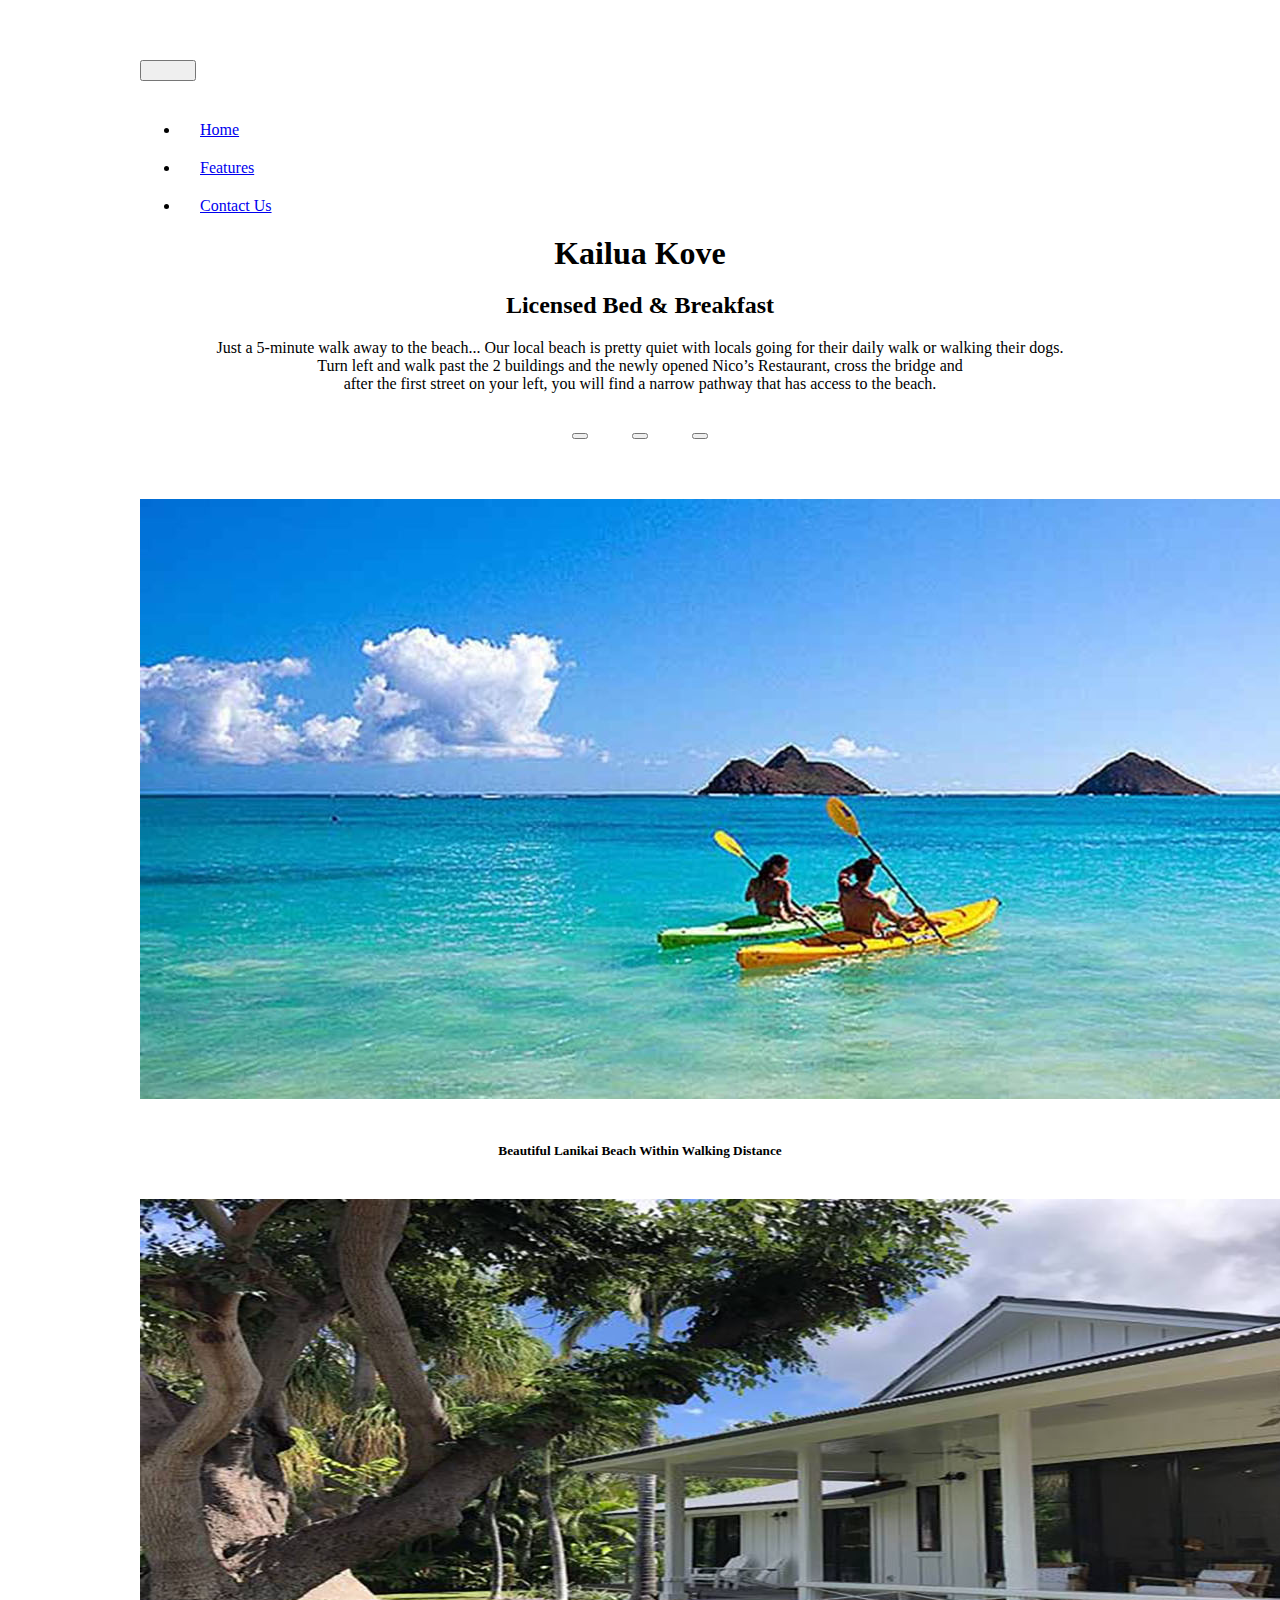
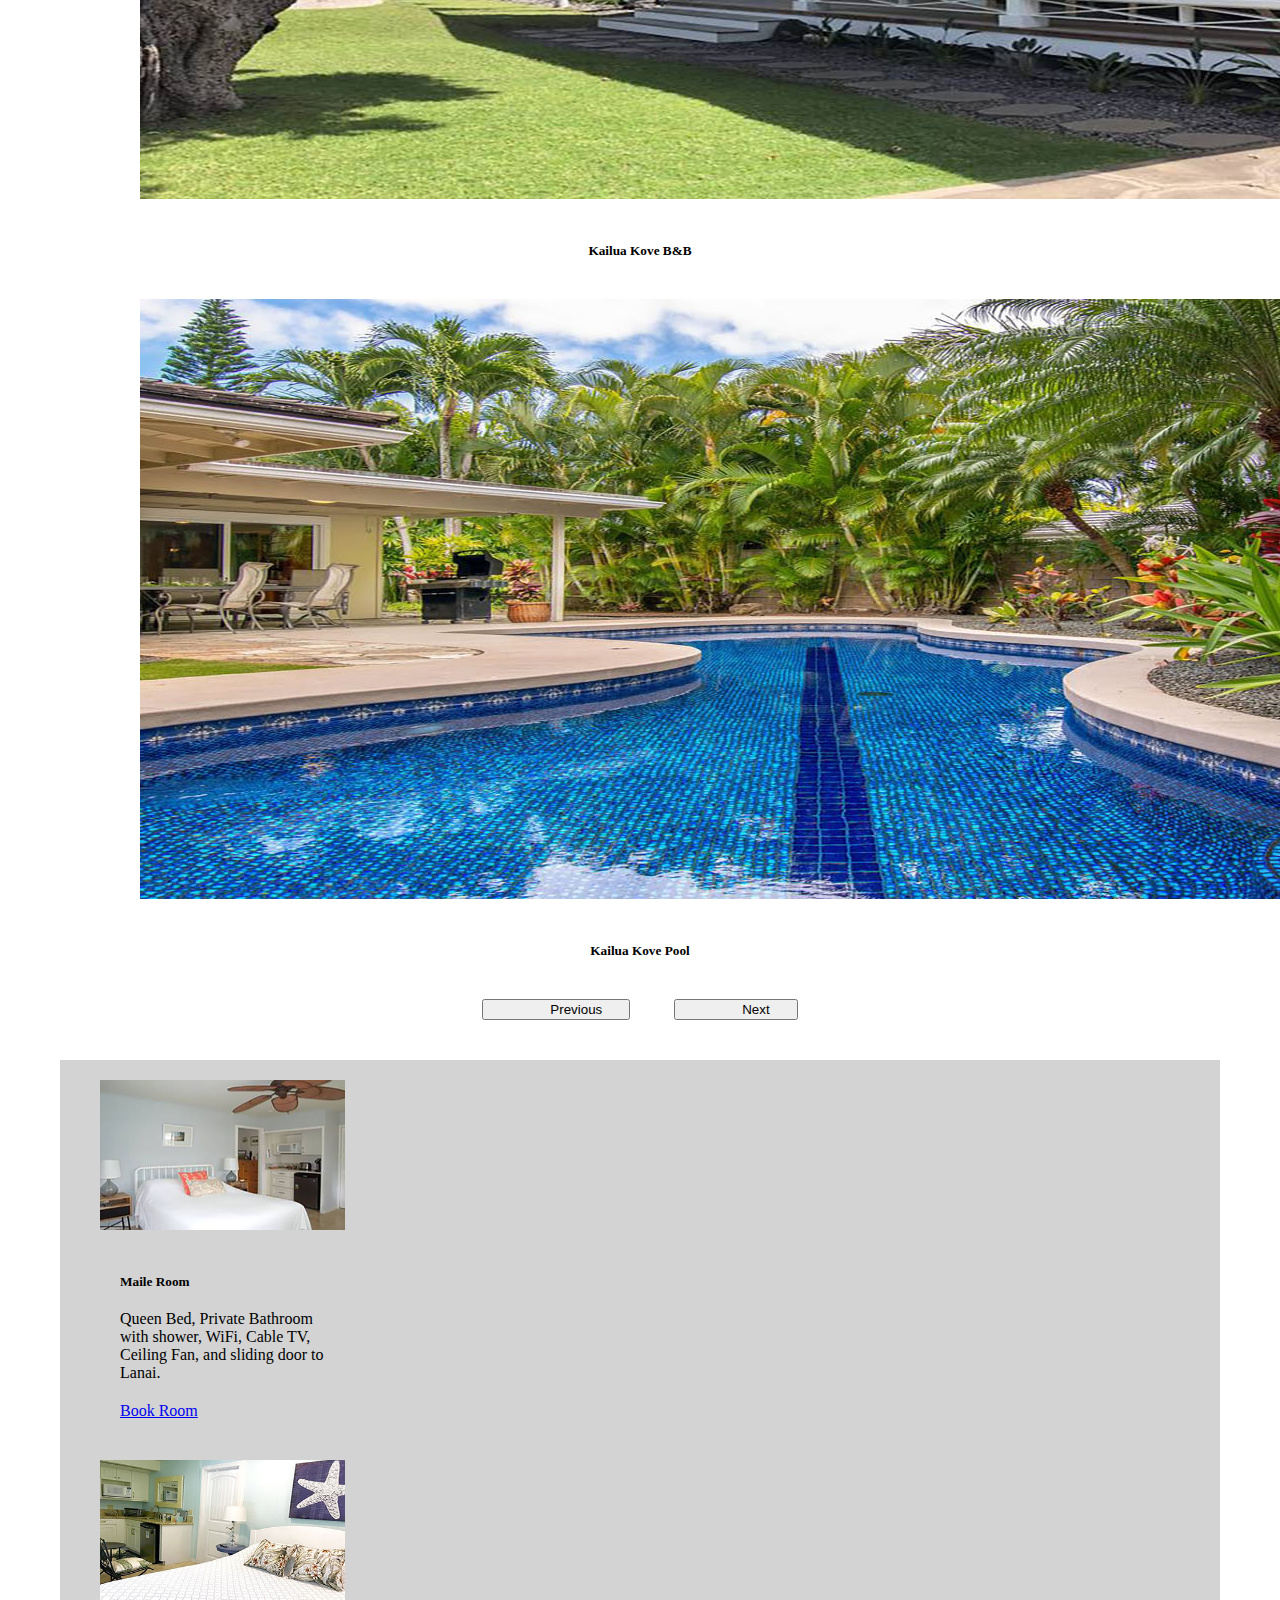
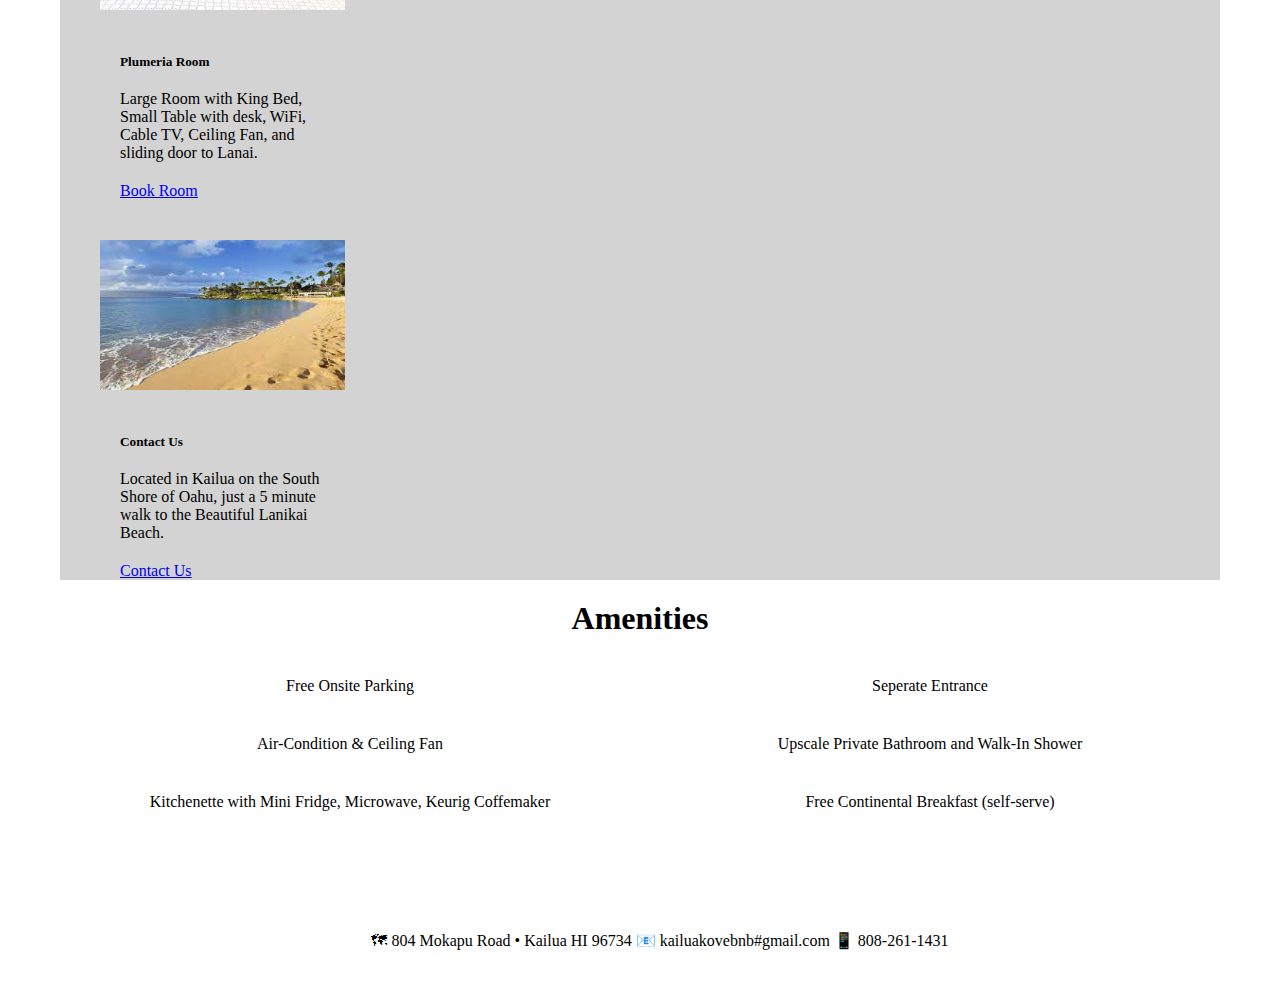
<file: index.html>
<!DOCTYPE html>
<html lang="en" dir="ltr">

<head>
  <meta charset="utf-8">
  <link href="https://cdn.jsdelivr.net/npm/bootstrap@5.1.3/dist/css/bootstrap.min.css" rel="stylesheet" integrity="sha384-1BmE4kWBq78iYhFldvKuhfTAU6auU8tT94WrHftjDbrCEXSU1oBoqyl2QvZ6jIW3" crossorigin="anonymous">
  <link rel="stylesheet" href="styles.css">
  <title>Kailua Kove</title>
</head>

<body>
  <nav class="navbar navbar-expand-lg navbar-dark bg-dark">
    <div class="container-fluid">
      <a class="navbar-brand" href="#"></a>
      <button class="navbar-toggler" type="button" data-bs-toggle="collapse" data-bs-target="#navbarNav" aria-controls="navbarNav" aria-expanded="false" aria-label="Toggle navigation">
        <span class="navbar-toggler-icon"></span>
      </button>
      <div class="collapse navbar-collapse" id="navbarNav">
        <ul class="navbar-nav">
          <li class="nav-item">
            <a class="nav-link active" aria-current="page" href="index.html">Home</a>
          </li>
          <li class="nav-item">
            <a class="nav-link" href="#">Features</a>
          </li>
          <li class="nav-item">
            <a class="nav-link" href="contact.html">Contact Us</a>
          </li>
        </ul>
      </div>
    </div>
  </nav>

  <div class="container">
    <h1>Kailua Kove</h1>
    <h2>Licensed Bed & Breakfast</h2>
    <p>
      Just a 5-minute walk away to the beach...
      Our local beach is pretty quiet with locals going for their daily walk or walking their dogs.<br>
      Turn left and walk past the 2 buildings and the newly opened Nico’s Restaurant, cross the bridge and<br>
      after the first street on your left, you will find a narrow pathway that has access to the beach.
    </p>

    <div id="carouselExampleCaptions" class="carousel slide" data-bs-ride="carousel">
      <div class="carousel-indicators">
        <button type="button" data-bs-target="#carouselExampleCaptions" data-bs-slide-to="0" class="active" aria-current="true" aria-label="Slide 1"></button>
        <button type="button" data-bs-target="#carouselExampleCaptions" data-bs-slide-to="1" aria-label="Slide 2"></button>
        <button type="button" data-bs-target="#carouselExampleCaptions" data-bs-slide-to="2" aria-label="Slide 3"></button>
      </div>
      <div class="carousel-inner">
        <div class="carousel-item active">
          <img src="images/kailua4.jpg" class="d-block w-100" alt="...">
          <div class="carousel-caption d-none d-md-block">
            <h5>Beautiful Lanikai Beach Within Walking Distance</h5>
          </div>
        </div>
        <div class="carousel-item">
          <img src="images/kailua2.jpg" class="d-block w-100" alt="...">
          <div class="carousel-caption d-none d-md-block">
            <h5>Kailua Kove B&B</h5>
          </div>
        </div>
        <div class="carousel-item">
          <img src="images/kailua3.jpg" class="d-block w-100" alt="...">
          <div class="carousel-caption d-none d-md-block">
            <h5>Kailua Kove Pool</h5>
          </div>
        </div>
      </div>
      <button class="carousel-control-prev" type="button" data-bs-target="#carouselExampleCaptions" data-bs-slide="prev">
        <span class="carousel-control-prev-icon" aria-hidden="true"></span>
        <span class="visually-hidden">Previous</span>
      </button>
      <button class="carousel-control-next" type="button" data-bs-target="#carouselExampleCaptions" data-bs-slide="next">
        <span class="carousel-control-next-icon" aria-hidden="true"></span>
        <span class="visually-hidden">Next</span>
      </button>
    </div>
  </div>
  <link href="https://cdn.jsdelivr.net/npm/bootstrap@5.1.3/dist/css/bootstrap.min.css" rel="stylesheet" integrity="sha384-1BmE4kWBq78iYhFldvKuhfTAU6auU8tT94WrHftjDbrCEXSU1oBoqyl2QvZ6jIW3" crossorigin="anonymous">
  <script src="https://cdn.jsdelivr.net/npm/bootstrap@5.1.3/dist/js/bootstrap.bundle.min.js" integrity="sha384-ka7Sk0Gln4gmtz2MlQnikT1wXgYsOg+OMhuP+IlRH9sENBO0LRn5q+8nbTov4+1p" crossorigin="anonymous"></script>

  <div class="d-flex justify-content-evenly cards1">
    <div class="card" style="width: 18rem;">
      <img src="images/maileRoom1.jpg" class="card-img-top" alt="..." style="width:85%; height:150px;">
      <div class="card-body">
        <h5 class="card-title">Maile Room</h5>
        <p class="card-text">Queen Bed, Private Bathroom with shower, WiFi, Cable TV, Ceiling Fan, and sliding door to Lanai.</p>
        <a href="#" class="btn btn-primary">Book Room</a>
      </div>
    </div>
    <div class="card" style="width: 18rem;">
      <img src="images/plumeriaRoom.jpg" class="card-img-top" alt="..." style="width:85%; height:150px;">
      <div class="card-body">
        <h5 class="card-title">Plumeria Room</h5>
        <p class="card-text">Large Room with King Bed, Small Table with desk, WiFi, Cable TV, Ceiling Fan, and sliding door to Lanai.</p>
        <a href="#" class="btn btn-primary">Book Room</a>
      </div>
    </div>
    <div class="card" style="width: 18rem;">
      <img src="images/contactus.jpg" class="card-img-top" alt="..." style="width:85%; height:150px;">
      <div class="card-body">
        <h5 class="card-title">Contact Us</h5>
        <p class="card-text">Located in Kailua on the South Shore of Oahu, just a 5 minute walk to the Beautiful Lanikai Beach.</p>
        <a href="contact.html" class="btn btn-primary">Contact Us</a>
      </div>
    </div>
  </div>

  <h1 class="amen">Amenities</h1>
  <div class="amenities">
    <p>Free Onsite Parking</p>
    <p>Seperate Entrance</p>
    <p>Air-Condition & Ceiling Fan</p>
    <p>Upscale Private Bathroom and Walk-In Shower</p>
    <p>Kitchenette with Mini Fridge, Microwave, Keurig Coffemaker</p>
    <p>Free Continental Breakfast (self-serve)</p>
  </div>

  <div class="footer">

<p>	&#128506; 804 Mokapu Road	&bull; Kailua HI 96734 &#128231; kailuakovebnb#gmail.com 	&#128241; 808-261-1431</p>

  </div>

</body>

</html>
</file>
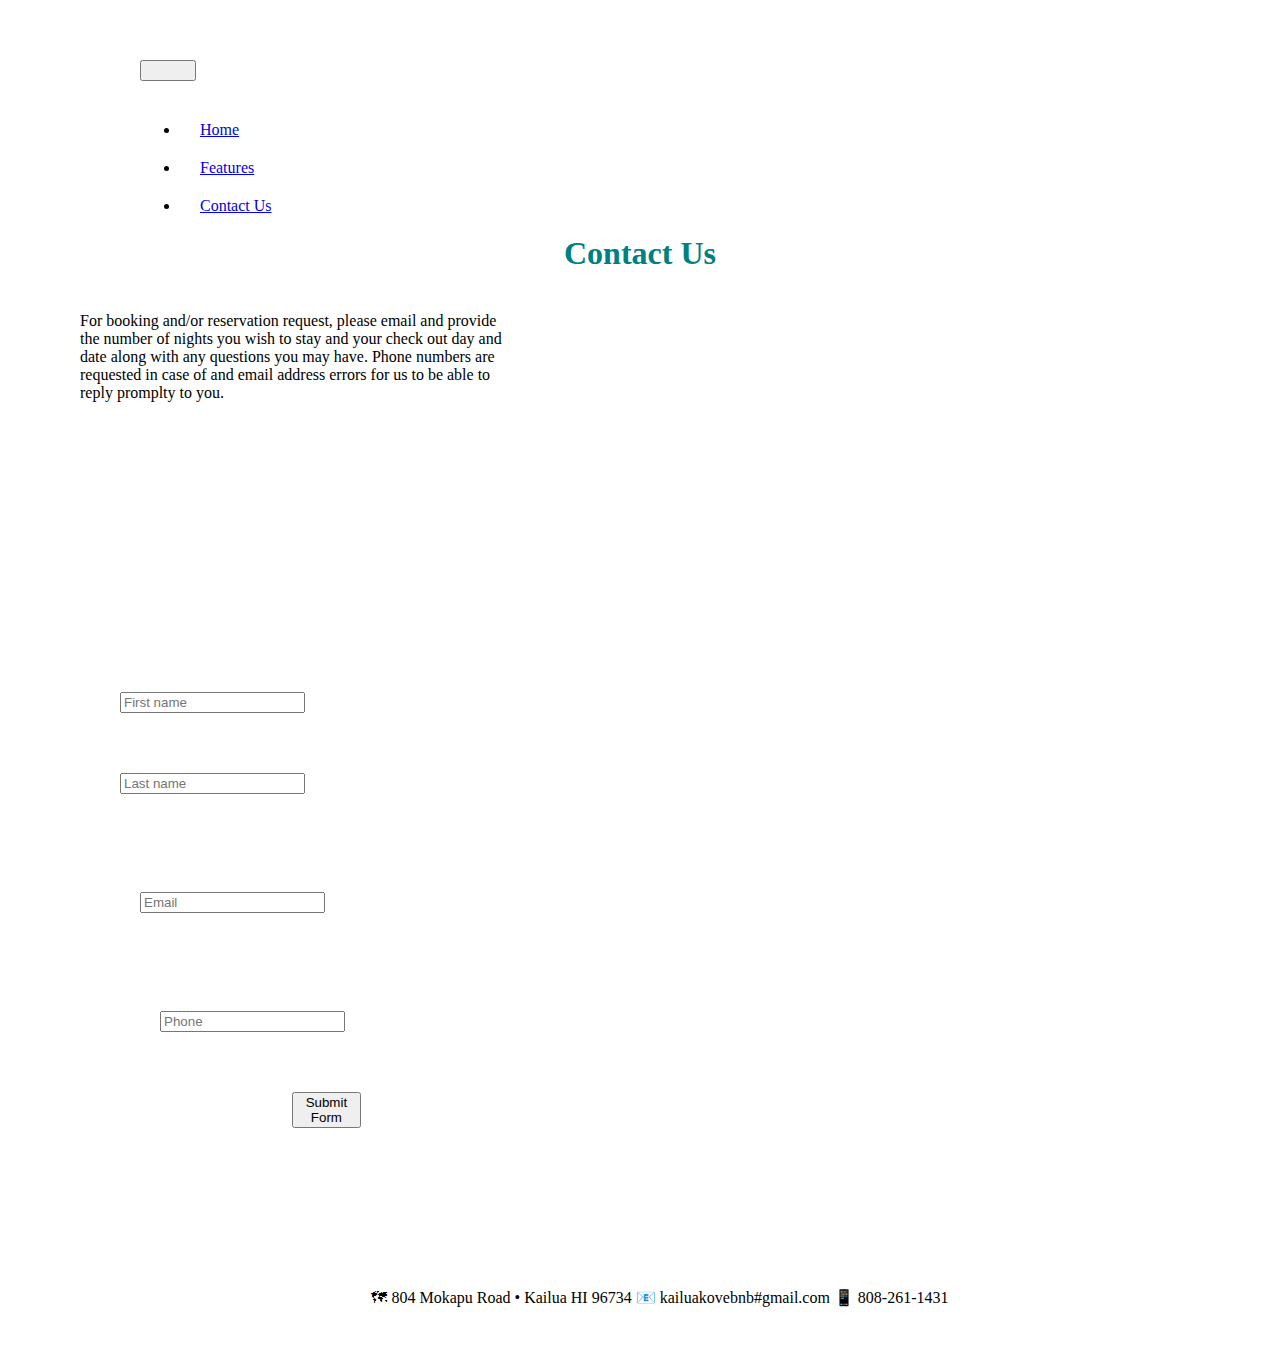
<file: contact.html>
<!DOCTYPE html>
<html lang="en" dir="ltr">

<head>
  <meta charset="utf-8">
  <link href="https://cdn.jsdelivr.net/npm/bootstrap@5.1.3/dist/css/bootstrap.min.css" rel="stylesheet" integrity="sha384-1BmE4kWBq78iYhFldvKuhfTAU6auU8tT94WrHftjDbrCEXSU1oBoqyl2QvZ6jIW3" crossorigin="anonymous">
  <link rel="stylesheet" href="stylesheet.css">
  <title>Kailua Kove</title>
</head>

<body>
  <nav class="navbar navbar-expand-lg navbar-dark bg-dark">
    <div class="container-fluid">
      <a class="navbar-brand" href="#"></a>
      <button class="navbar-toggler" type="button" data-bs-toggle="collapse" data-bs-target="#navbarNav" aria-controls="navbarNav" aria-expanded="false" aria-label="Toggle navigation">
        <span class="navbar-toggler-icon"></span>
      </button>
      <div class="collapse navbar-collapse" id="navbarNav">
        <ul class="navbar-nav">
          <li class="nav-item">
            <a class="nav-link active" aria-current="page" href="index.html">Home</a>
          </li>
          <li class="nav-item">
            <a class="nav-link" href="#">Features</a>
          </li>
          <li class="nav-item">
            <a class="nav-link" href="contact.html">Contact Us</a>
          </li>
        </ul>
      </div>
    </div>
  </nav>

  <div class="contact">
    <h1>Contact Us</h1>
  </div>

<div class="column"></div>
  <div class="signup">
    <p>For booking and/or reservation request, please email and provide the number of nights you wish to stay and your check out day and date along with any questions you may have. Phone numbers are requested in case of and email address errors for
      us to be able to reply promplty to you.</p>
      <iframe
        src="https://www.google.com/maps/embed?pb=!1m18!1m12!1m3!1d3714.181023113601!2d-157.74868094966516!3d21.422128587925044!2m3!1f0!2f0!3f0!3m2!1i1024!2i768!4f13.1!3m3!1m2!1s0x7c0015399eb53f0b%3A0xf8b93ccbb6bb3ebe!2s804%20Mokapu%20Rd%2C%20Kailua%2C%20HI%2096734!5e0!3m2!1sen!2sus!4v1637205977987!5m2!1sen!2sus"
        width="400" height="300" style="border:0;" allowfullscreen="" loading="lazy"></iframe>
    <div class="row">
      <div class="col">
        <input type="text" class="form-control" placeholder="First name" aria-label="First name">
      </div>
      <div class="col">
        <input type="text" class="form-control" placeholder="Last name" aria-label="Last name">
      </div>
      <div class="row mb-3">
        <label for="inputEmail3" class="col-sm-2 col-form-label"></label>
        <div class="col-sm-10">
          <input type="email" class="form-control" placeholder="Email" id="inputEmail3">
        </div>
        <div class="row mb-3">
          <label for="inputEmail3" class="col-sm-2 col-form-label"></label>
          <div class="col-sm-10">
            <input type="email" class="form-control" placeholder="Phone">
          </div>
          <button type="button" class="btn btn-primary">Submit Form</button>
        </div>
      </div>
      </div>
    </div>


    <div class="footer">

  <p>	&#128506; 804 Mokapu Road	&bull; Kailua HI 96734 &#128231; kailuakovebnb#gmail.com 	&#128241; 808-261-1431</p>

    </div>

  </body>
</file>
<file: styles.css>
* {
  margin: 20px;
}

.container {
  text-align: center;
}

.cards {
  align-items: center;
}

.cards1 {
  background-color: lightgrey;
}

.amenities {
  text-align: center;
  display: grid;
  grid-template-columns: 1fr 1fr;
}

.amen {
  text-align: center;
}

.footer {
  position: relative;
  left: 0;
  bottom: 0;
  width: 100%;
  color: black;
  text-align: center;
  margin-top: 100px;
}
</file>
<file: stylesheet.css>
* {
  margin: 20px;
}

.footer {
  position: relative;
  left: 0;
  bottom: 0;
  width: 100%;
  color: black;
  text-align: center;
  margin-top: 100px;
}

.contact{
  color: teal;
  text-align: center;
}

.signup{
  display: grid;
  grid-template-columns: 1fr 1fr;
  grid-column-gap: 20%;
}
.grid-row-wrapper{
  display: contents;
}

.btn{
  width: 20%;
  margin-left: 50%;
}
</file>
